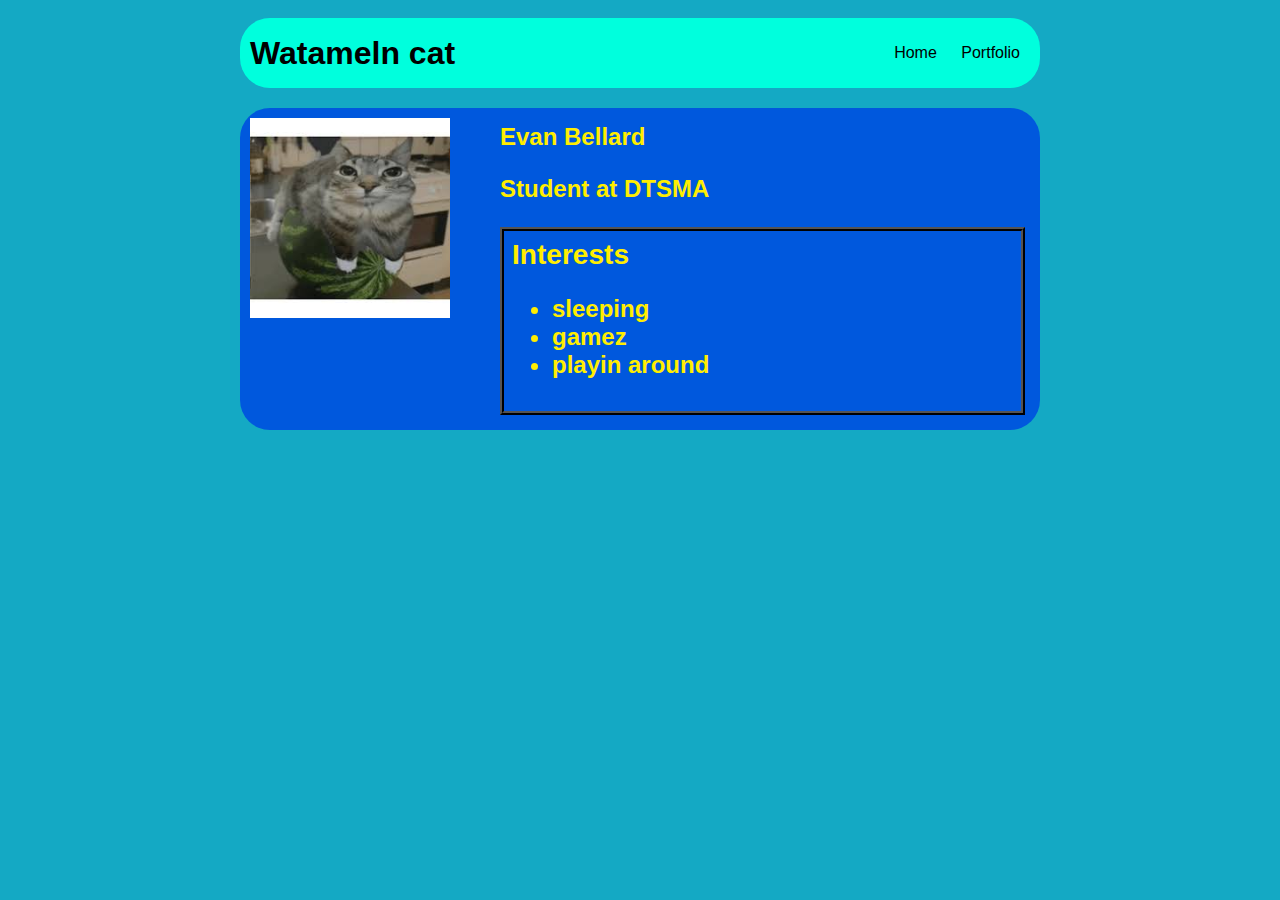
<file: index.html>
<!DOCTYPE html>
<html>
  <head>
    <title> Evan Bellard </title>  
   <link rel="stylesheet" href="style.css"> 
  </head>

<body>

    <div id="all-contents">
        <nav> 
        <h1> Watameln cat</h1>
        <ul id="nav-ul"> 
          <li class="nav-li">
            <a href="index.html"> Home </a>
          </li>
          <li class="nav-li">
            <a href="portfolio.html"> Portfolio </a>
          </li>
        </ul>
      </nav>

        <main>
            <!-- Sidebar section -->
             <div class="sidebar"> 
             <img class="sidebar-img" src="[data-uri]">
            </div> 
            <!-- Content section -->
            <div class="content">

              <h2> Evan Bellard <h2>
            <p> Student at DTSMA </p>
          <!-- Interests section-->
          <div id="interests"> 
          <h3>Interests</h3>
          <ul> 
           <li>sleeping</li>
           <li>gamez</li>
           <li>playin around</li>
          </ul>
          </div>
        </div>
         </main>
    </div>
</body>
</file>
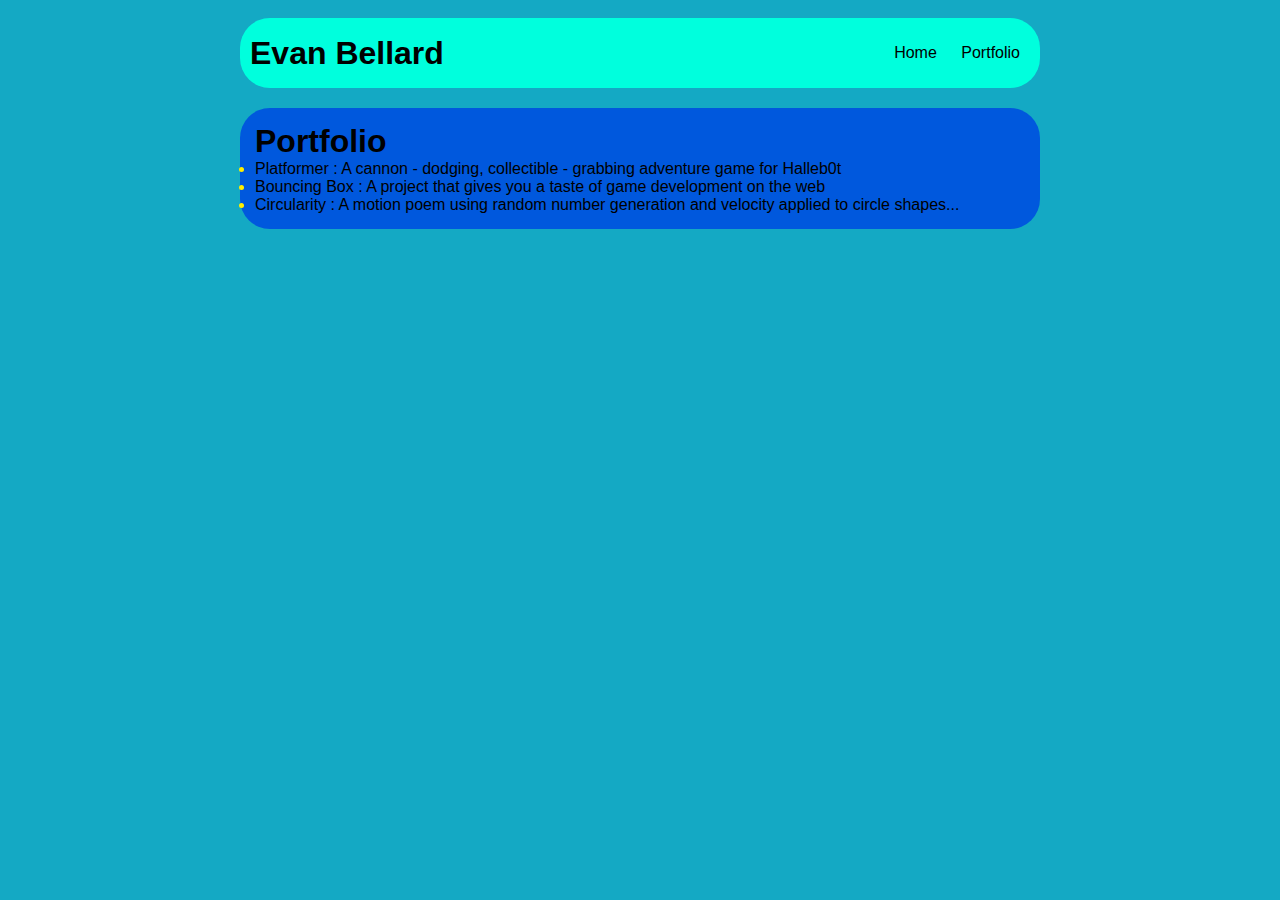
<file: portfolio.html>
<!DOCTYPE HTML>
<html>
    <head>
        <title>Evan Bellard</title>
    <link rel="stylesheet" href="style.css"></head>
    </head>

    <body>
      <div id="all-contents">
           <nav>
            <h1>Evan Bellard</h1>
            <ul id="nav-ul">
                <li class="nav-li">
                    <a class="nav-a" href="index.html">Home</a>
                 </li>
                 <li class="nav-li">
                    <a class="nav-a" href="portfolio.html">Portfolio</a>
                 </li>
            </ul>
        </nav>
        <main>
            <div class="content">
                <h1>Portfolio</h1
                <ul id="portfolio">
                    <li><a href="projects/platformer/">Platformer : A cannon - dodging, collectible - grabbing adventure game for Halleb0t</a></li>
                    <li><a href="projects/bouncing-box/">Bouncing Box : A project that gives you a taste of game development on the web </a></li>
                    <li><a href="projects/circularity/">Circularity : A motion poem using random number generation and velocity applied to circle shapes...</a></li>
                </ul>
            </div>
        </main>
     </div>
</body>
</html>
</file>
<file: style.css>
body {
    background: rgb(20, 169, 196);
    color: rgb(255, 238, 0);
    padding: 10px;
    font-family: arial;
}
#all-contents {
  max-width: 800px;
    margin: auto;
}

/* navigation menu */
nav {
    border-radius: 30px;
    background: rgb(0, 255, 221);
   margin: 0 auto;
   margin-bottom: 20px;
    display: flex;
    padding: 10px;
}
h1 {
    display: flex;
    align-items: center;
    color: rgb(0, 0, 0);
    flex: 1;
    margin: 0;
}
#nav-ul {
    list-style-image: none;
}
.nav-li {
    display: inline-block;
    padding: 0 10px;
}
a {
    text-decoration: none;
    color: #000000;
}

/* main container area beneath menu */
main {
    border-radius: 30px;

    background: rgb(0, 88, 221);
    display: flex;
}
.sidebar {
    margin-right: 25px;
    padding: 10px;
}
.sidebar-img {
    width: 200px;
}
.content {
    flex: 1;
    padding: 15px;
}

/* portfolio styles */
#interests {
    border: 4px rgb(0, 0, 0) ridge;
    padding: 8px;
}
h2, h3 {
    margin: 0px;
}
/* portfolio styles */
.content h1 {
    color: black;
}

#portfolio {
    list-style-type: none;
    padding-left: 0;
}

#portfolio li {
    background: #fff;
    padding: 10px;
    border-radius: 10px;
    margin-bottom: 10px;
}

#portfolio li:hover {
    background: #eee;
}

#portfolio a {
    text-decoration: none;
    color: #454545;
}
</file>
